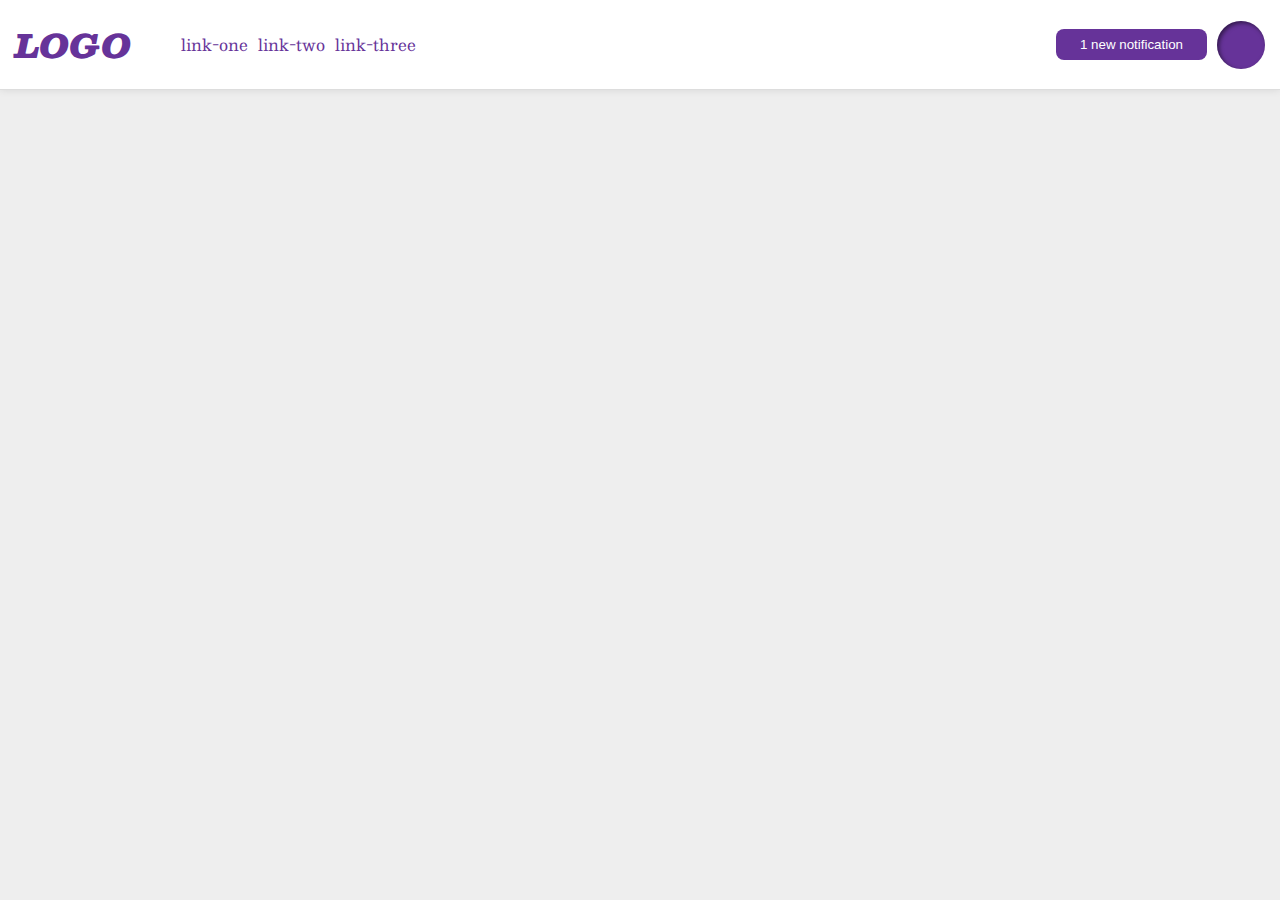
<file: flex/03-flex-header-2/index.html>
<!DOCTYPE html>
<html lang="en">
  <head>
    <meta charset="UTF-8">
    <meta http-equiv="X-UA-Compatible" content="IE=edge">
    <meta name="viewport" content="width=device-width, initial-scale=1.0">
    <title>Flex Header 2</title>
    <link rel="stylesheet" href="style.css">
  </head>
  <body>
    <div class="header">
      <div class="left-side">
        <div class="logo">
          LOGO
        </div>
        <ul class="links">
          <li><a href="google.com">link-one</a></li>
          <li><a href="google.com">link-two</a></li>
          <li><a href="google.com">link-three</a></li>
        </ul>
      </div>
      <div class="right-side">
        <button class="notifications">
          1 new notification
        </button>
        <div class="profile-image"></div>
      </div>
    </div>
  </body>
</html>
</file>
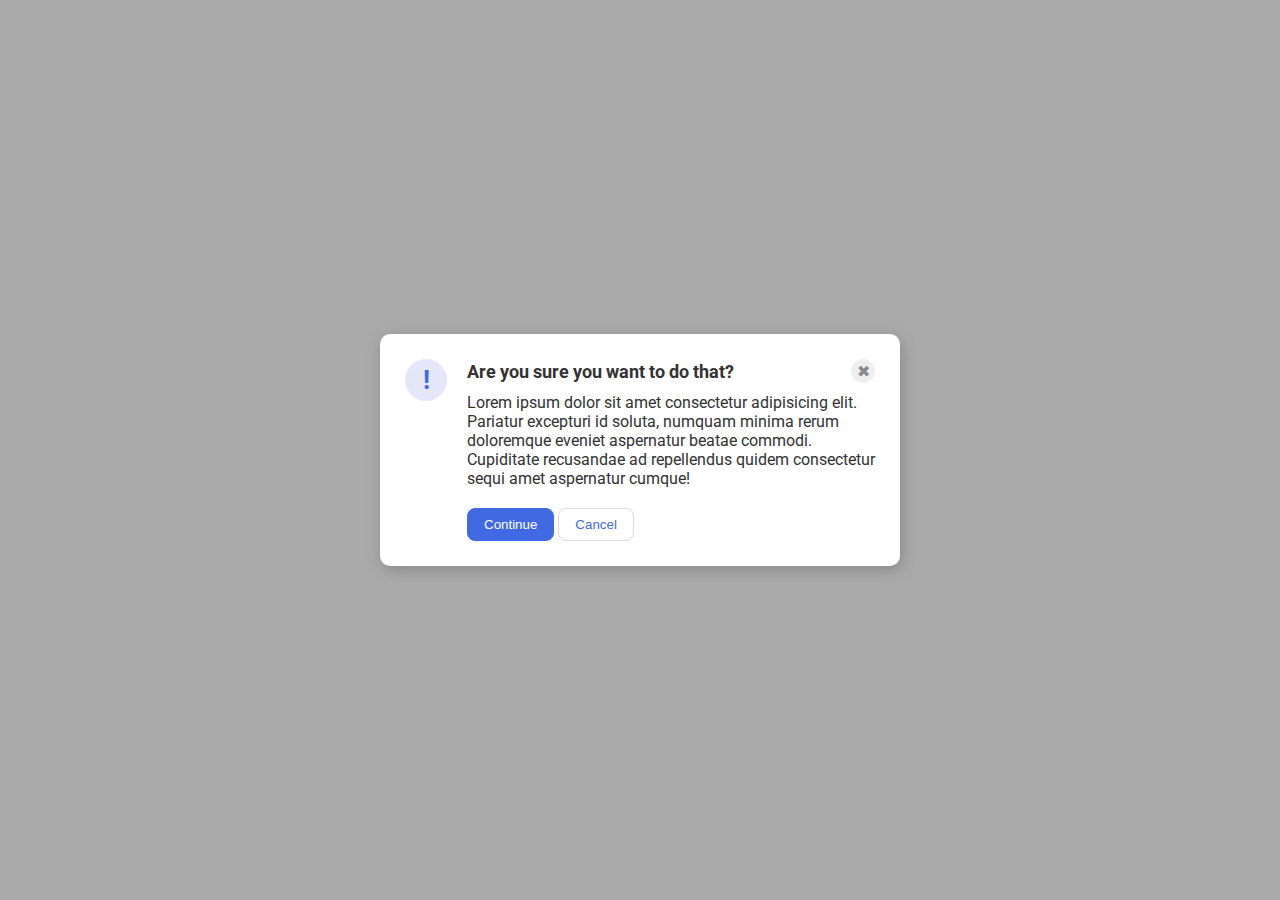
<file: flex/05-flex-modal/index.html>
<!DOCTYPE html>
<html lang="en">
  <head>
    <meta charset="UTF-8">
    <meta http-equiv="X-UA-Compatible" content="IE=edge">
    <meta name="viewport" content="width=device-width, initial-scale=1.0">
    <link rel="stylesheet" href="style.css">
    <title>Modal</title>
  </head>
  <body>
    <div class="modal">
      <div class="icon">!</div>
      <div class="right">
        <div class="top">
          <div class="header">Are you sure you want to do that?</div>
          <button class="close-button">✖</button>
        </div>
        <div class="text">Lorem ipsum dolor sit amet consectetur adipisicing elit. Pariatur excepturi id soluta, numquam minima rerum doloremque eveniet aspernatur beatae commodi. Cupiditate recusandae ad repellendus quidem consectetur sequi amet aspernatur cumque!</div>
        <button class="continue">Continue</button>
        <button class="cancel">Cancel</button>
      </div>
    </div>
  </body>
</html>
</file>
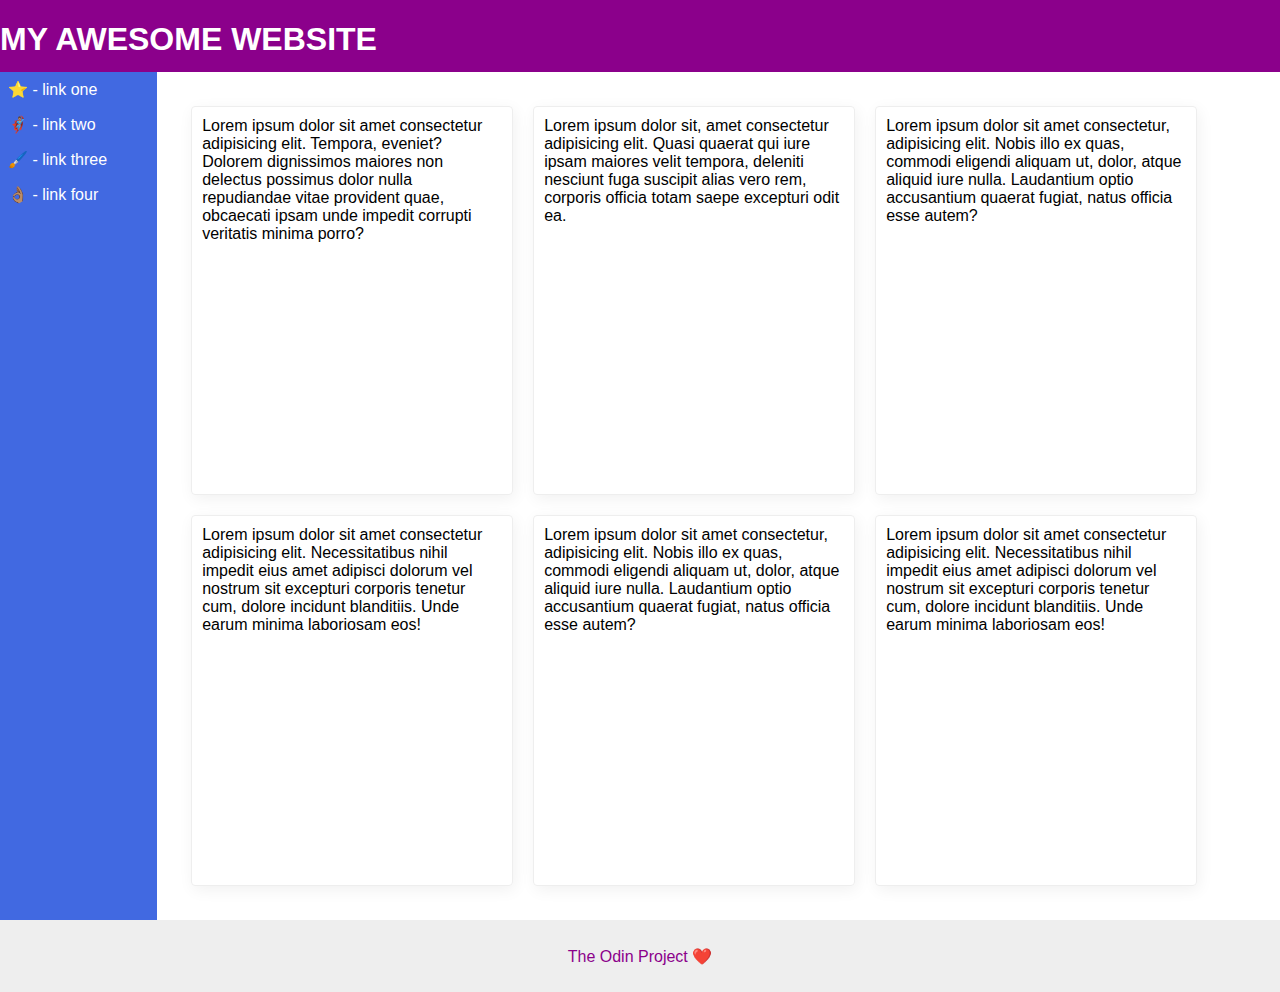
<file: flex/07-flex-layout-2/index.html>
<!DOCTYPE html>
<html lang="en">
  <head>
    <meta charset="UTF-8">
    <meta http-equiv="X-UA-Compatible" content="IE=edge">
    <meta name="viewport" content="width=device-width, initial-scale=1.0">
    <title>The Holy Grail</title>
    <link rel="stylesheet" href="style.css">
  </head>
  <body>
    <div class="header">
      <h1>MY AWESOME WEBSITE</h1> <!-- added -->
    </div>
    
    <div class="middle">
      <div class="sidebar">
        <ul>
          <li><a href="#">⭐ - link one</a></li>
          <li><a href="#">🦸🏽‍♂️ - link two</a></li>
          <li><a href="#">🖌️ - link three</a></li>
          <li><a href="#">👌🏽 - link four</a></li>
        </ul>
      </div>
      <div class="boxes">
        <div class="card">Lorem ipsum dolor sit amet consectetur adipisicing elit. Tempora, eveniet? Dolorem dignissimos maiores non delectus possimus dolor nulla repudiandae vitae provident quae, obcaecati ipsam unde impedit corrupti veritatis minima porro?</div>
        <div class="card">Lorem ipsum dolor sit, amet consectetur adipisicing elit. Quasi quaerat qui iure ipsam maiores velit tempora, deleniti nesciunt fuga suscipit alias vero rem, corporis officia totam saepe excepturi odit ea.</div>
        <div class="card">Lorem ipsum dolor sit amet consectetur, adipisicing elit. Nobis illo ex quas, commodi eligendi aliquam ut, dolor, atque aliquid iure nulla. Laudantium optio accusantium quaerat fugiat, natus officia esse autem?</div>
        <div class="card">Lorem ipsum dolor sit amet consectetur adipisicing elit. Necessitatibus nihil impedit eius amet adipisci dolorum vel nostrum sit excepturi corporis tenetur cum, dolore incidunt blanditiis. Unde earum minima laboriosam eos!</div>
        <div class="card">Lorem ipsum dolor sit amet consectetur, adipisicing elit. Nobis illo ex quas, commodi eligendi aliquam ut, dolor, atque aliquid iure nulla. Laudantium optio accusantium quaerat fugiat, natus officia esse autem?</div>
        <div class="card">Lorem ipsum dolor sit amet consectetur adipisicing elit. Necessitatibus nihil impedit eius amet adipisci dolorum vel nostrum sit excepturi corporis tenetur cum, dolore incidunt blanditiis. Unde earum minima laboriosam eos!</div>
      </div>
    </div>
  
    <div class="footer">The Odin Project ❤️</div>
  </body>
</html>
</file>
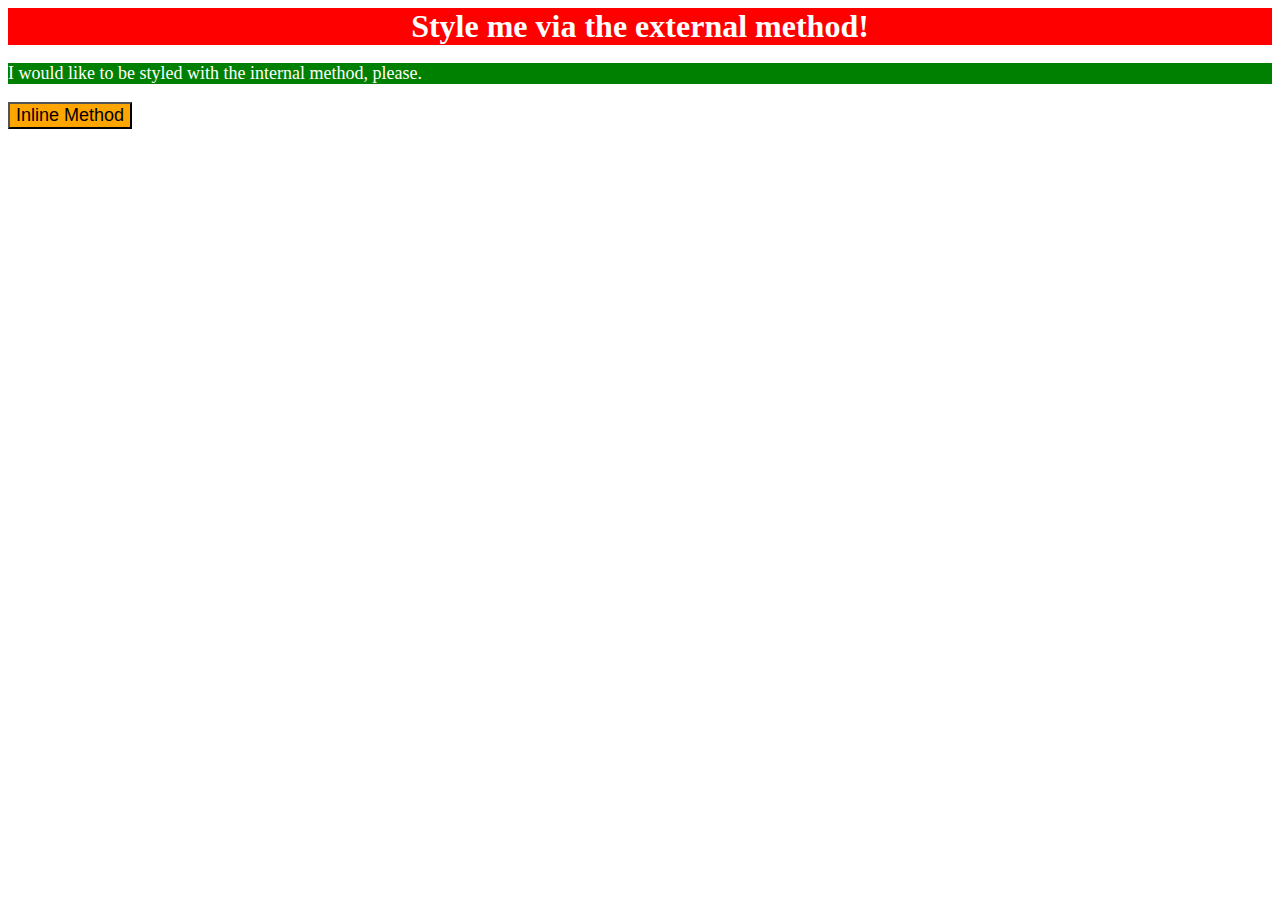
<file: foundations/01-css-methods/index.html>
<!DOCTYPE html>
<html lang="en">
  <head>
    <meta charset="UTF-8">
    <meta http-equiv="X-UA-Compatible" content="IE=edge">
    <meta name="viewport" content="width=device-width, initial-scale=1.0">
    <title>Methods for Adding CSS</title>
    <link rel="stylesheet" href="style.css" />
    <style>
      p {
        background-color: green;
        color: white;
        font-size: 18px;
      } 
    </style>
  </head>
  <body>
    <div>Style me via the external method!</div>
    <p>I would like to be styled with the internal method, please.</p>
    <button style="background-color: orange; font-size: 18px;">Inline Method</button>
  </body>
</html>
</file>
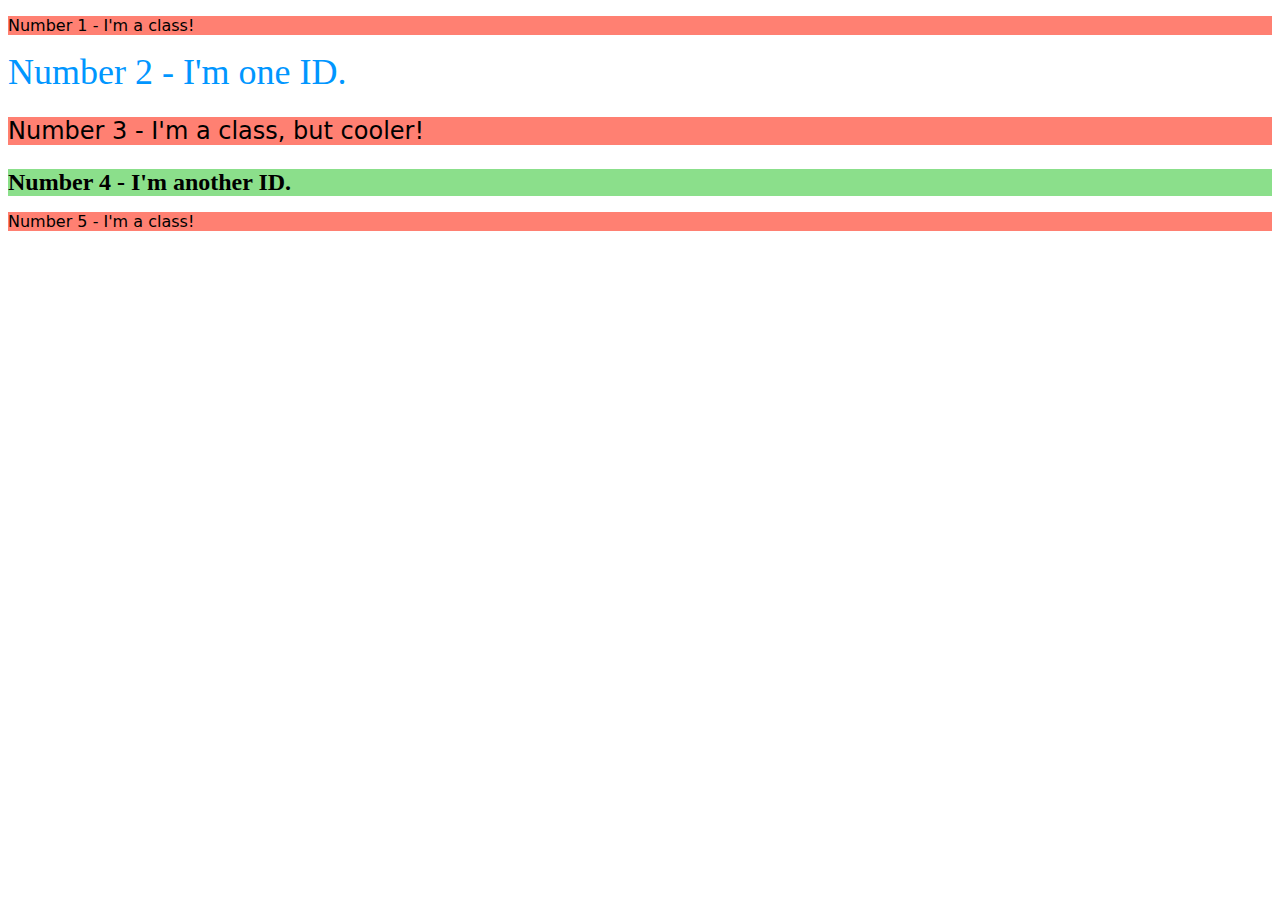
<file: foundations/02-class-id-selectors/index.html>
<!DOCTYPE html>
<html lang="en">
  <head>
    <meta charset="UTF-8">
    <meta http-equiv="X-UA-Compatible" content="IE=edge">
    <meta name="viewport" content="width=device-width, initial-scale=1.0">
    <title>Class and ID Selectors</title>
    <link rel="stylesheet" href="style.css">
  </head>
  <body>
    <p class="odd-numbers">Number 1 - I'm a class!</p>
    <div id="second-element">Number 2 - I'm one ID.</div>
    <p class="odd-numbers third-element">Number 3 - I'm a class, but cooler!</p>
    <div id="fourth-element">Number 4 - I'm another ID.</div>
    <p class="odd-numbers">Number 5 - I'm a class!</p>
  </body>
</html>
</file>
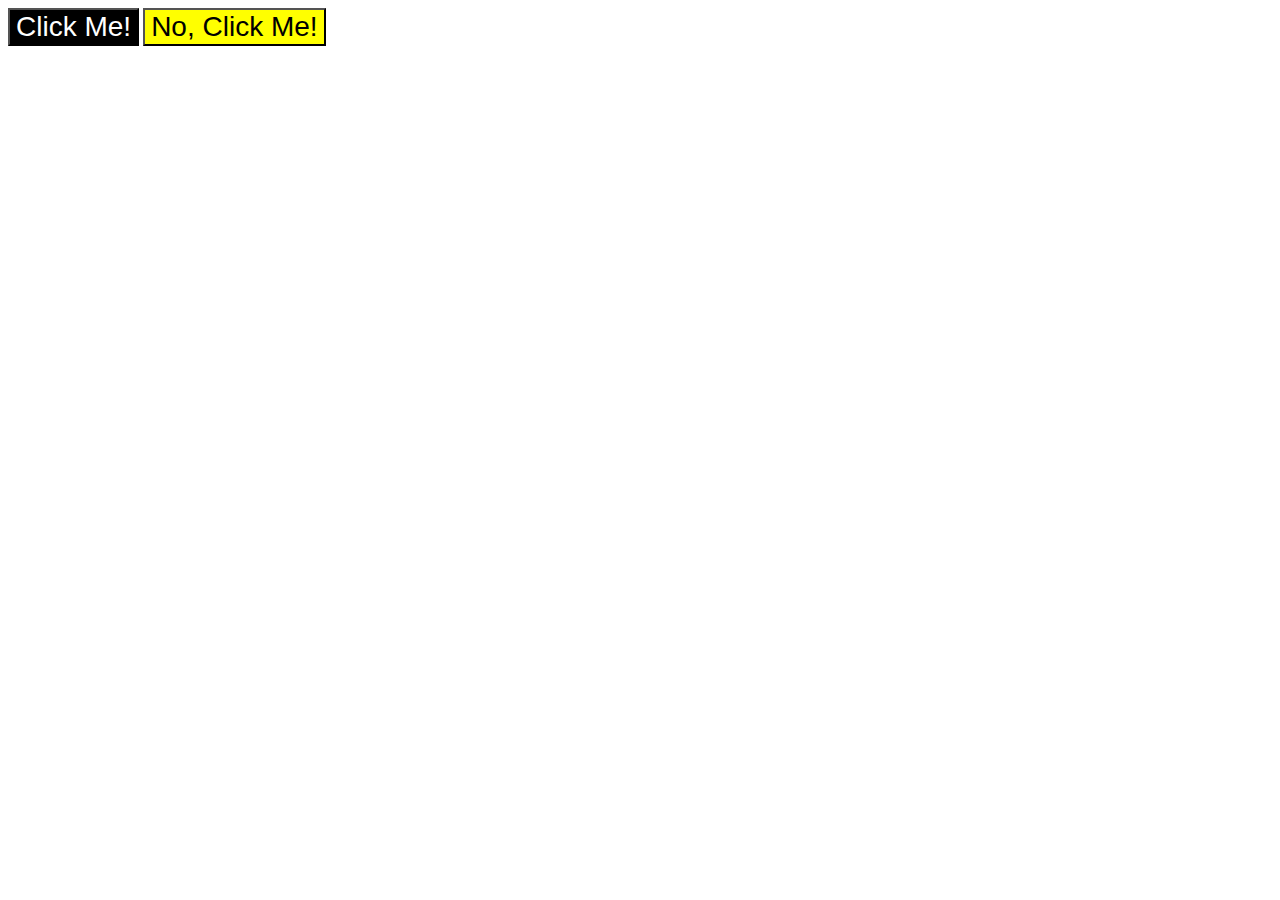
<file: foundations/03-grouping-selectors/index.html>
<!DOCTYPE html>
<html lang="en">
  <head>
    <meta charset="UTF-8">
    <meta http-equiv="X-UA-Compatible" content="IE=edge">
    <meta name="viewport" content="width=device-width, initial-scale=1.0">
    <title>Grouping Selectors</title>
    <link rel="stylesheet" href="style.css">
  </head>
  <body>
    <button class="click1">Click Me!</button>
    <button class="click2">No, Click Me!</button>
  </body>
</html>
</file>
<file: flex/03-flex-header-2/style.css>
/* this is some magical font-importing.  
you'll learn about it later. */
@import url('https://fonts.googleapis.com/css2?family=Besley:ital,wght@0,400;1,900&display=swap');

body {
  margin: 0;
  background: #eee;
  font-family: Besley, serif;
}

.header {
  background: white;
  border-bottom: 1px solid #ddd;
  box-shadow: 0 0 8px rgba(0,0,0,.1);
  display: flex;
  justify-content: space-between;
  padding: 15px;
}

.left-side,
.right-side {
  display: flex;
  align-items: center;
  gap: 10px;
}


.profile-image {
  background: rebeccapurple;
  box-shadow: inset 2px 2px 4px rgba(0,0,0,.5);
  border-radius: 50%;
  width: 48px;
  height: 48px;
}

.logo {
  color: rebeccapurple;
  font-size: 32px;
  font-weight: 900;
  font-style: italic;
  /* margin-left: 20px; */
}

button {
  border: none;
  border-radius: 8px;
  background: rebeccapurple;
  color: white;
  padding: 8px 24px;
}

a {
  /* this removes the line under our links */
  text-decoration: none;
  color: rebeccapurple;
}

ul {
  list-style-type: none;
  display: flex;
  gap: 10px;
}
</file>
<file: flex/05-flex-modal/style.css>
@import url('https://fonts.googleapis.com/css2?family=Roboto:wght@400;700&display=swap');

/* * {
  border: 2px solid red;
} */

html, body {
  height: 100%;
}

body {
  font-family: Roboto, sans-serif;
  margin: 0;
  background: #aaa;
  color: #333;
  /* I'll give you this one for free lol */
  display: flex;
  align-items: center;
  justify-content: center;
}

.modal {
  background: white;
  width: 480px;
  border-radius: 10px;
  box-shadow: 2px 4px 16px rgba(0,0,0,.2);
  display: flex;
  /* justify-content: center; */
  padding: 20px;

  gap: 10px;
  /* gap: 10px; */
  /* padding: 20px; */
  /* display: flex; */
}



.top {
  display: flex;
  justify-content: space-between;
  margin-bottom: 10px;
  align-items: center;
}

/* .top {
  display: flex;
  justify-content: space-between;
} */

.header {
  font-weight: bold;
  font-size: large;
}

/* .header {
  font-weight: bold;
  font-size: large;
} */

.modal > * {
  margin: 5px;
}

.icon {
  color: royalblue;
  font-size: 26px;
  font-weight: 700;
  background: lavender;
  width: 42px;
  height: 42px;
  border-radius: 50%;
  display: flex;
  align-items: center;
  justify-content: center;
  flex-shrink: 0;
  /* flex-shrink: 0; */
}

.close-button {
  background: #eee;
  border-radius: 50%;
  color: #888;
  font-weight: 400;
  font-size: 16px;
  height: 24px;
  width: 24px;
  display: flex;
  align-items: center;
  justify-content: center;
  border: 1px solid #eee;
  padding: 0;
}

button {
  cursor: pointer;
  padding: 8px 16px;
  border-radius: 8px;
}

button.continue {
  background: royalblue;
  border: 1px solid royalblue;
  color: white;
  margin-top: 20px;
  /* margin-top: 20px; */
}

button.cancel {
  background: white;
  border: 1px solid #ddd;
  color: royalblue;
}
</file>
<file: flex/07-flex-layout-2/style.css>
/* * {
  border: 1px solid red;
} */

body {
  font-family: -apple-system, BlinkMacSystemFont, 'Segoe UI', Roboto, Oxygen, Ubuntu, Cantarell, 'Open Sans', 'Helvetica Neue', sans-serif;
  margin: 0;
  min-height: 100vh;
  display: flex;
  flex-direction: column;
}

.header {
  height: 72px;
  background: darkmagenta;
  color: white;
  display: flex;
  /* display: flex;  */
}

h1 {
  font-size: 32px;
  font-weight: 900;
}
/* h1 {
  font-size: 32px;
  font-weight: 900;
} */

.footer {
  height: 72px;
  background: #eee;
  color: darkmagenta;
  align-items: center;
  display: flex;
  justify-content: center;
  /* align-items: center;
  display: flex;
  justify-content: center */
}

.sidebar {
  width: 300px;
  background: royalblue;
  box-sizing: border-box;
  display: flex;
}

.card {
  border: 1px solid #eee;
  box-shadow: 2px 4px 16px rgba(0,0,0,.06);
  border-radius: 4px;
}

.middle {
  display: flex;
}

/* .middle {
  display: flex;
} */

.sidebar ul {
  list-style: none;
  padding: 0px;
  margin: 0px;
  display: flex;
  flex-direction: column;
  flex-shrink: 0;
  padding-right: 80px;;
  /* flex-wrap: nowrap; */
}

li {
  padding: 8px;
}

a {
  color: white;
  text-decoration: none;
}

/* .sidebar ul {
  list-style: none;
  padding: 0px;
  margin: 0px;
}

li {
  padding: 8px;
}

a {
  color: white;
  text-decoration: none;
} */

.boxes {
  display: flex;
  flex-wrap: wrap;
  padding: 24px;
  /* flex: 1 1 200px; */
  height: 800px;

}

.card {
  flex: 0 1 300px;
  padding: 10px;
  margin: 10px;
}

/* .boxes {
  display: flex;
  flex-wrap: wrap;
}

.card {
  flex: 0 1 300px;
  padding: 10px;
  margin: 10px;
} */
</file>
<file: foundations/01-css-methods/style.css>
div {
  background-color: red;
  color: white;
  font-size: 32px;
  text-align: center;
  font-weight: bold;
}
</file>
<file: foundations/02-class-id-selectors/style.css>
.odd-numbers {
  background-color: rgb(255, 128, 114);
  font-family: Verdana, "DejaVu Sans", sans-serif;
}

#second-element {
  color: #0096FF;
  font-size: 36px;
}

#fourth-element{
  background-color: hsl(120, 57%, 71%);
  font-size: 24px;
  font-weight: bold;
}

.third-element{
  font-size: 24px;
}
</file>
<file: foundations/03-grouping-selectors/style.css>
.click1,
.click2 {
  font-size: 28px;
  font-family: Helvetica, "Times New Roman", sans-serif;
}

.click1{
  background-color: black;
  color: rgb(255, 255, 255);
}

.click2{
  background-color: yellow;
}
</file>
